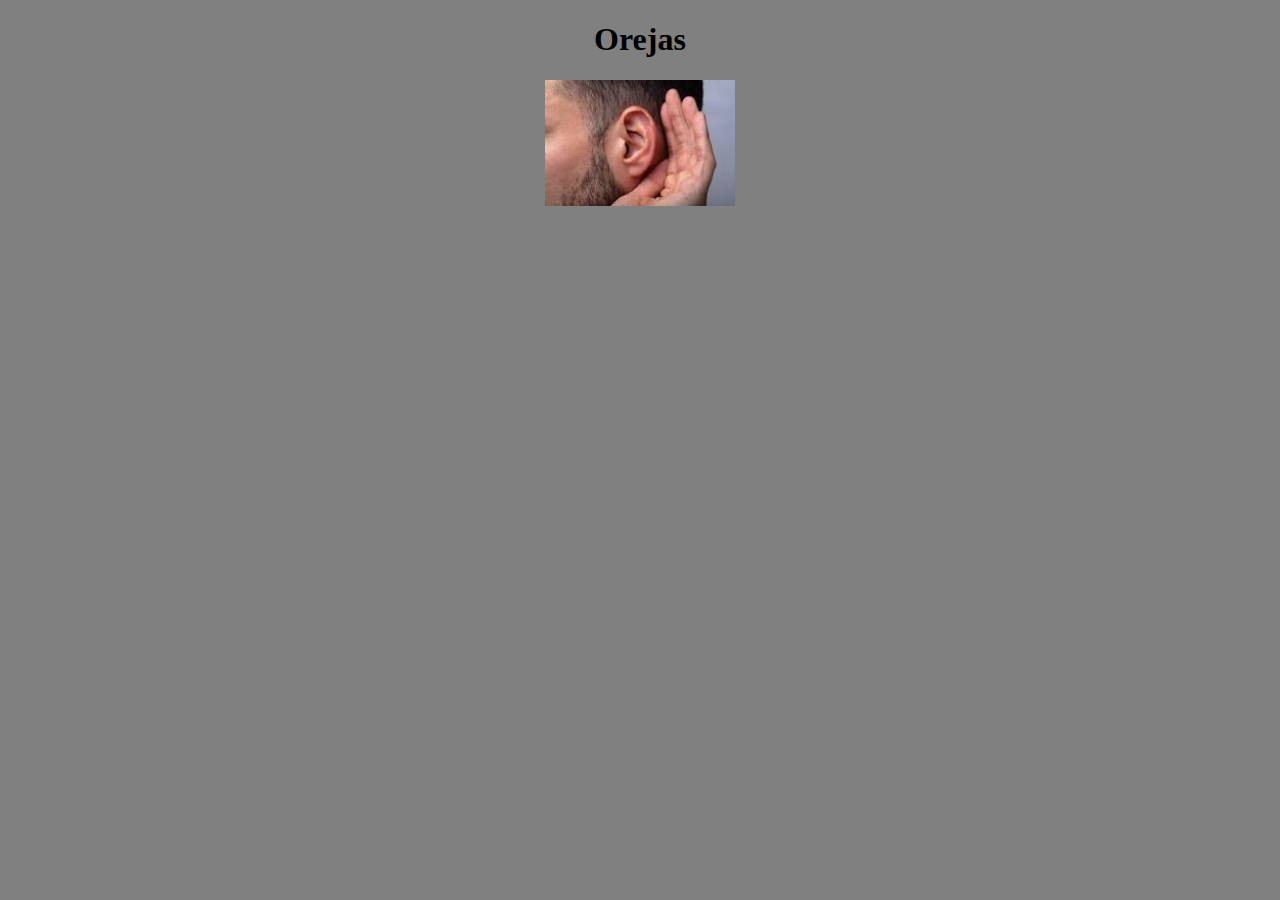
<file: Superior.html>
<!DOCTYPE html>
<html lang="en">
<head>
    <meta charset="UTF-8">
    <meta http-equiv="X-UA-Compatible" content="IE=edge">
    <meta name="viewport" content="width=device-width, initial-scale=1.0">
    <title>Orejas</title>
</head>
<body bgcolor="gray">
    <h1 align="center">Orejas</h1>
<p align="center">
    <img src="Orejas.jfif" width="15%">
</p>
</body>
</file>
